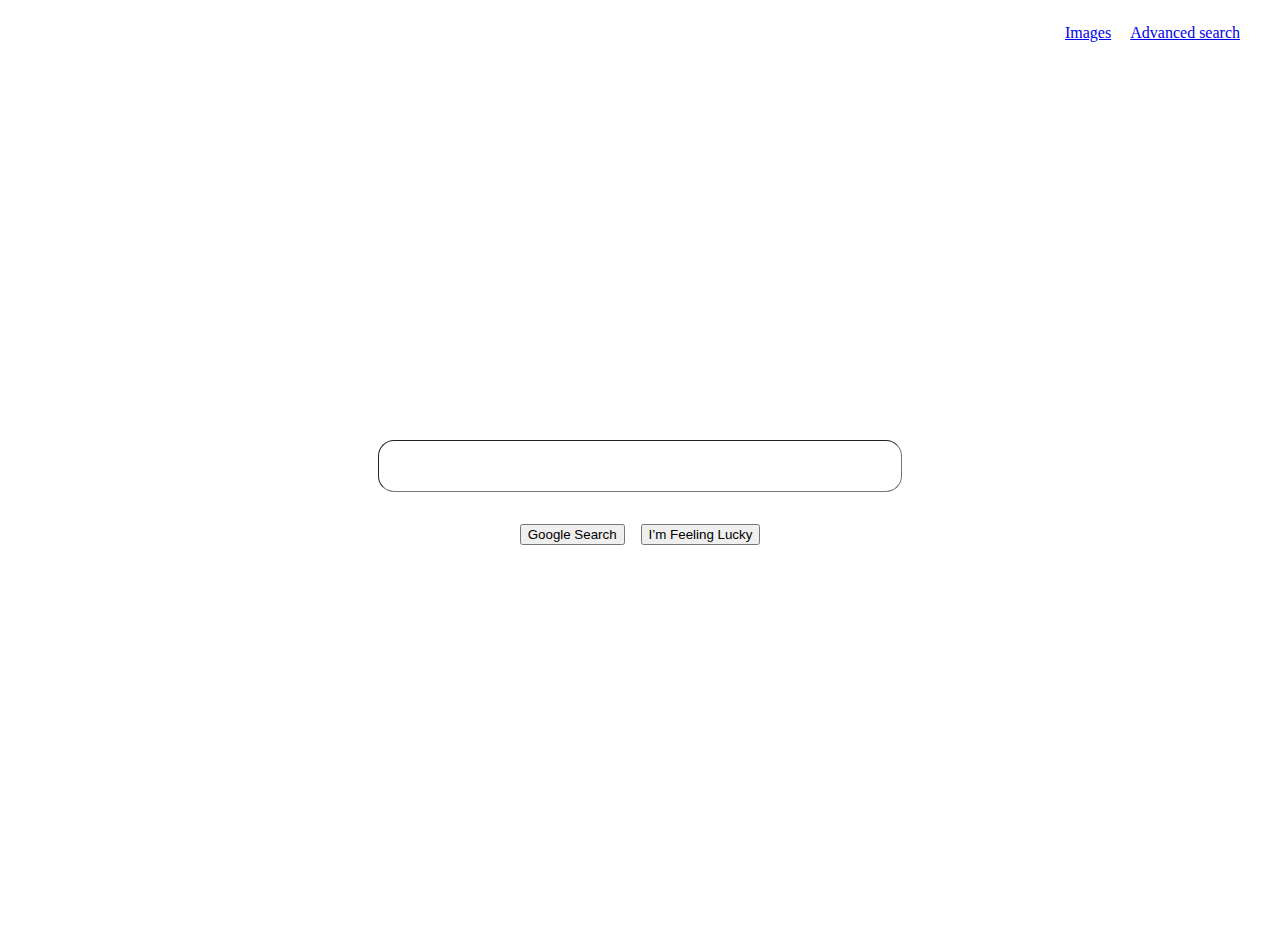
<file: index.html>
<!DOCTYPE html>
<html lang="en">

<head>
    <title>Search</title>
    <link href="https://cdn.jsdelivr.net/npm/bootstrap@5.2.2/dist/css/bootstrap.min.css" rel="stylesheet"
        integrity="sha384-Zenh87qX5JnK2Jl0vWa8Ck2rdkQ2Bzep5IDxbcnCeuOxjzrPF/et3URy9Bv1WTRi" crossorigin="anonymous">
    <link href="styles.css" rel="stylesheet">
</head>

<body>
    <div class="shortcuts">
        <a id="google_images_link" href="google_images.html">Images</a>
        <a id="google_as_link" href="google_advanced_search.html">Advanced search</a>
    </div>
    <div class="form_content">
        <form action="https://google.com/search">
            <div class="search_bar">
                <input id="s_bar" type="text" name="q">
            </div>
            <div class="search_button">
                <input class="btn btn-primary mb-3" type="submit" value="Google Search">
                <div>
                    <form>
                        <div class="feeling_lucky_button">
                            <input class="btn btn-primary mb-3" type="submit"
                                formaction="https://www.google.com/doodles" value="I’m Feeling Lucky">
                        </div>
                    </form>
                </div>
            </div>
        </form>
    </div>
</body>

</html>
</file>
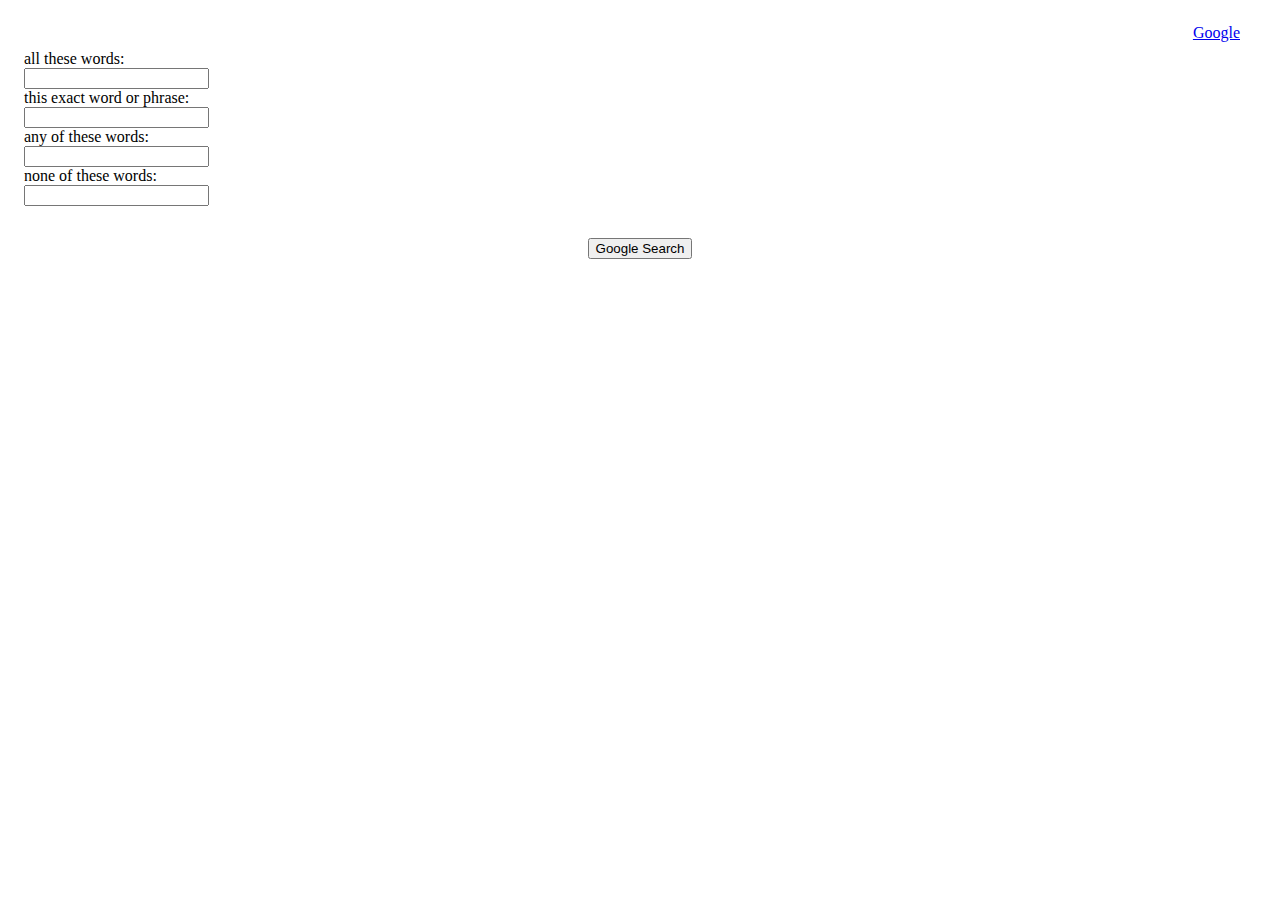
<file: google_advanced_search.html>
<!DOCTYPE html>
<html lang="en">

<head>
    <title>Search</title>
    <link href="https://cdn.jsdelivr.net/npm/bootstrap@5.2.2/dist/css/bootstrap.min.css" rel="stylesheet"
        integrity="sha384-Zenh87qX5JnK2Jl0vWa8Ck2rdkQ2Bzep5IDxbcnCeuOxjzrPF/et3URy9Bv1WTRi" crossorigin="anonymous">
    <link href="styles.css" rel="stylesheet">
</head>

<body>
    <div class="shortcuts">
        <a id="google_home" href="index.html">Google</a>
    </div>
    <div class="form_content_advance_search">
        <form action="https://www.google.com/search">
            <div>
                <div class="form-group row">
                    <label for="all_these_words" class="col-sm-2 col-form-label col-form-label-lg">all these words:</label>
                    <div class="col-sm-10">
                        <input type="text" class="form-control" id="all_these_words" name="as_q">
                    </div>
                </div>

                <div class="form-group row">
                    <label for="exact_phrase" class="col-sm-2 col-form-label col-form-label-lg">this exact word or phrase:</label>
                    <div class="col-sm-10">
                        <input type="text" class="form-control" id="exact_phrase" name="as_epq">
                    </div>
                </div>

                <div class="form-group row">
                    <label for="any_these_words" class="col-sm-2 col-form-label col-form-label-lg">any of these words:</label>
                    <div class="col-sm-10">
                        <input type="text" class="form-control" id="any_these_words" name="as_oq">
                    </div>
                </div>

                <div class="form-group row">
                    <label for="none_these_words" class="col-sm-2 col-form-label col-form-label-lg">none of these words:</label>
                    <div class="col-sm-10">
                        <input type="text" class="form-control" id="none_these_words" name="as_eq">
                    </div>
                </div>

            </div>

            <div class="search_button">
                <input class="btn btn-primary mb-3" type="submit" value="Google Search">
            </div>
        </form>
    </div>
</body>

</html>
</file>
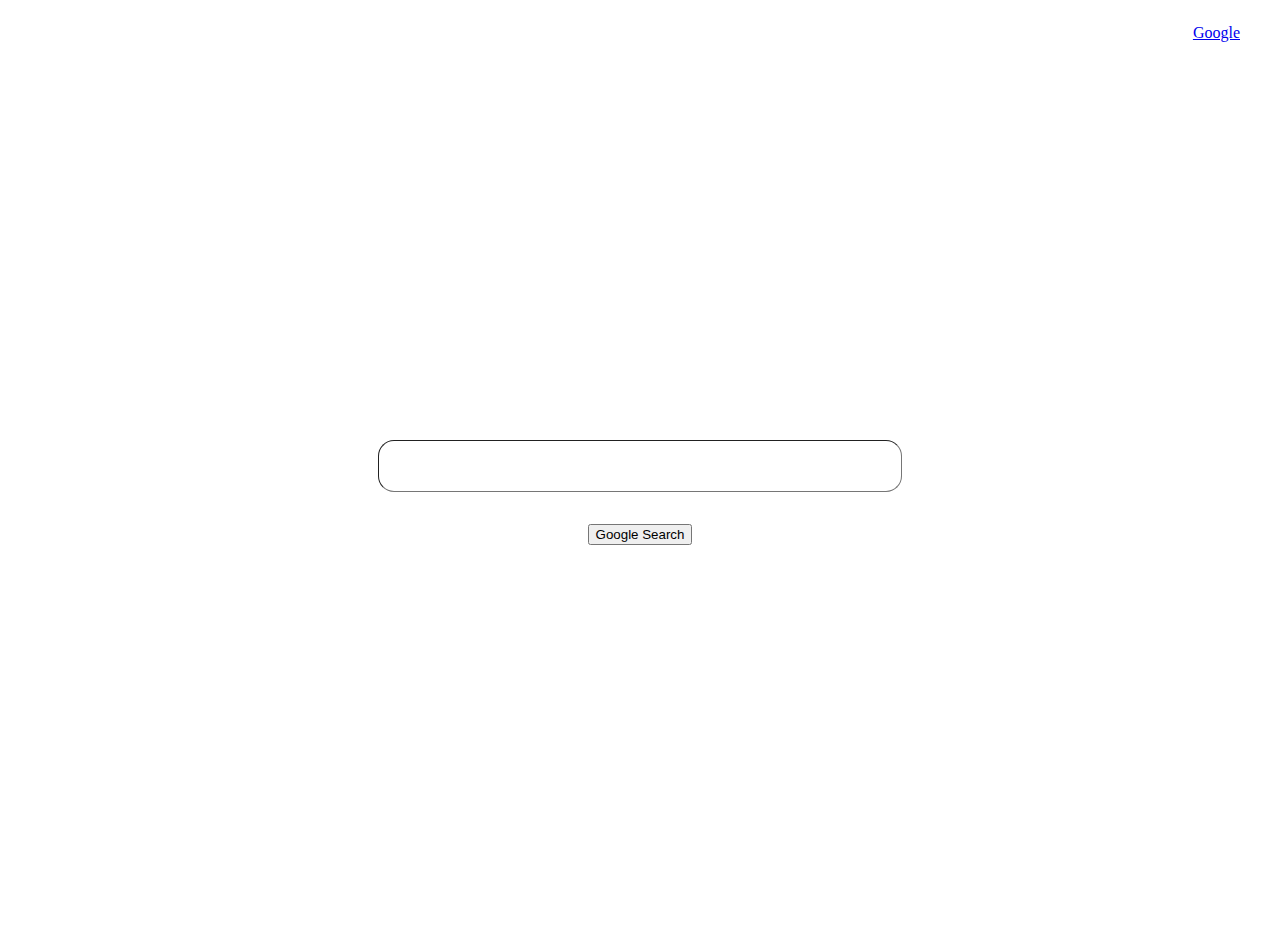
<file: google_images.html>
<!DOCTYPE html>
<html lang="en">

<head>
    <title>Search</title>
    <link href="https://cdn.jsdelivr.net/npm/bootstrap@5.2.2/dist/css/bootstrap.min.css" rel="stylesheet"
        integrity="sha384-Zenh87qX5JnK2Jl0vWa8Ck2rdkQ2Bzep5IDxbcnCeuOxjzrPF/et3URy9Bv1WTRi" crossorigin="anonymous">
    <link href="styles.css" rel="stylesheet">
</head>

<body>
    <div class="shortcuts">
        <a id="google_home" href="index.html">Google</a>
    </div>
    <div class="form_content">
        <form action="http://images.google.com/images">
            <div class="search_bar">
                <input id="s_bar" type="text" name="q">
            </div>
            <div class="search_button">
                <input class="btn btn-primary mb-3" type="submit" value="Google Search">
            </div>
        </form>
    </div>
</body>

</html>
</file>
<file: styles.css>
.shortcuts {
    position: relative;
    float: right;
    padding-top: 16px;
    padding-right: 32px;
}

#google_images_link {
    margin-right: 16px;
}

.form_content {
    position: relative;
    clear: both;
    display: flex;
    justify-content: center;
    align-items: center;
    height: 100vh;
}

#s_bar {
    width: 512px;
    height: 48px;
    border-radius: 16px;
    border-width: 1px;
    padding-left: 8px;
}

.search_button {
    position: relative;
    clear: both;
    display: flex;
    justify-content: center;
    margin-top: 32px;
}

.feeling_lucky_button {
    margin-left: 16px;
}

.form_content_advance_search {
    position: relative;
    clear: both;
    padding-top: 8px;
    padding-left: 16px;
    padding-right: 16px;
}
</file>
